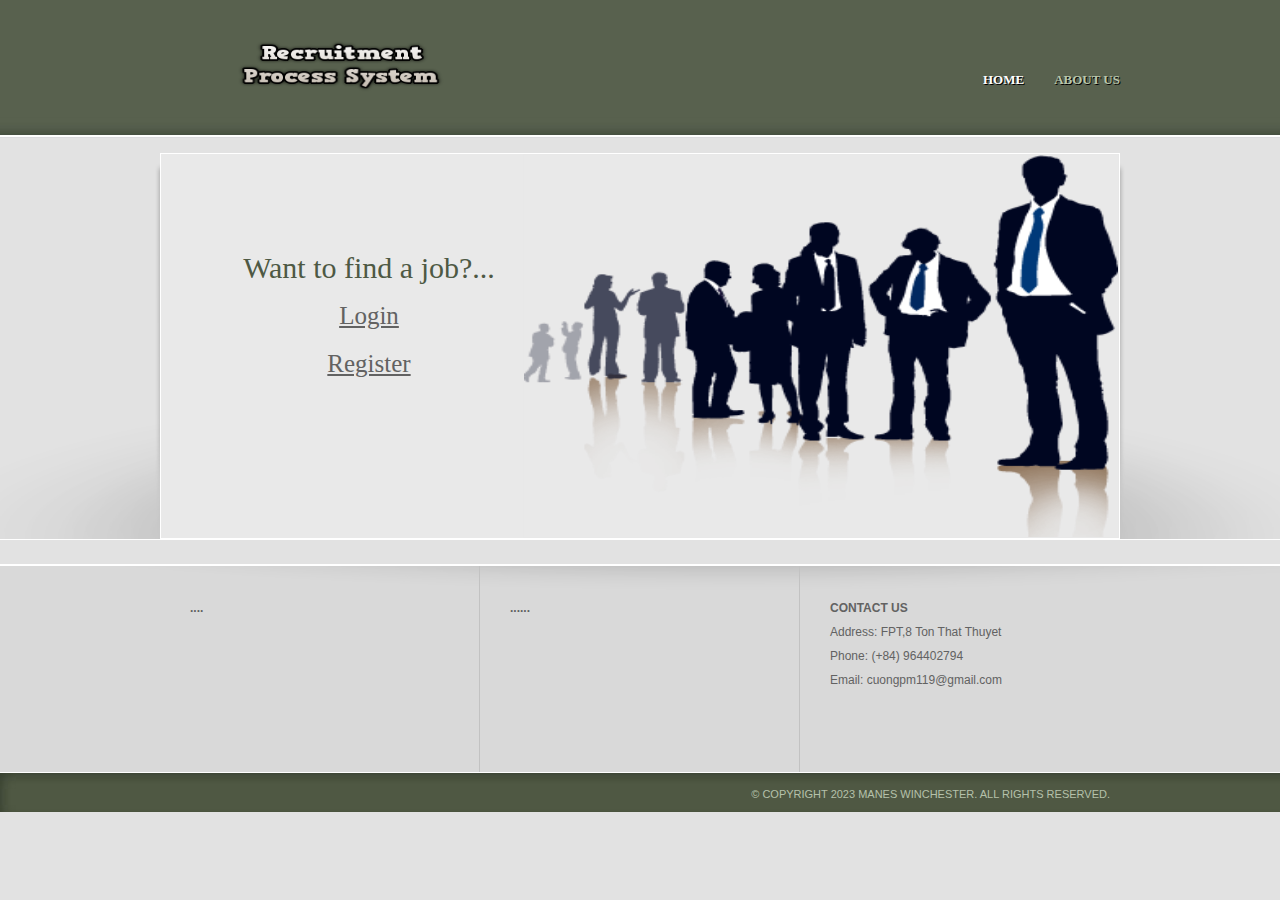
<file: template/RecruitmentProcessSystemTemplate/RecruitmentProcessSystemTemplate/index.html>
<!DOCTYPE HTML>
<!-- Website template by freewebsitetemplates.com -->
<html>
<head>
	<meta charset="UTF-8">
	<title>Recruitment Process System</title>
	<link rel="stylesheet" href="css/style2.css" type="text/css">
</head>
<body>
	<div id="header">
		<div class="clearfix">
			<div class="logo">
				<a href="index.html"><img src="images/logo.png" alt="LOGO" height="52" width="362"></a>
			</div>
			<ul class="navigation">
				<li class="active">
					<a href="index.html">Home</a>
				</li>
				<li>
					<a href="about.html">About Us</a>
				</li>				
				
			</ul>
		</div>
	</div>
	<div id="contents">
		<div id="adbox">
			<div class="clearfix">
				<img src="images/businessimage.png" alt="Img" height="382" width="594">
				<div class="detail">
					<h1>Want to find a job?...<br></h1>
					<p>
						<a href="login.html">Login</a><br/>
						<a href="register.html">Register</a>
					</p>
				</div>
			</div>
		</div>

		<div class="featured">
			
		</div>
	</div>
	<div id="footer">
		<div class="clearfix">
			<div class="section">
				<h4>....</h4>
				
			</div>
			<div class="section contact">
				<h4>......</h4>
			</div>
			<div class="section">
			<h4>Contact Us</h4>
				<p>
					<span>Address:</span> FPT,8 Ton That Thuyet
				</p>
				<p>
					<span>Phone:</span> (+84) 964402794
				</p>
				<p>
					<span>Email:</span> cuongpm119@gmail.com
				</p>
				
				
				
			</div>
		</div>
		<div id="footnote">
			<div class="clearfix">
				
				<p>
					© Copyright 2023 Manes Winchester. All Rights Reserved.
				</p>
			</div>
		</div>
	</div>
</body>
</html>
</file>
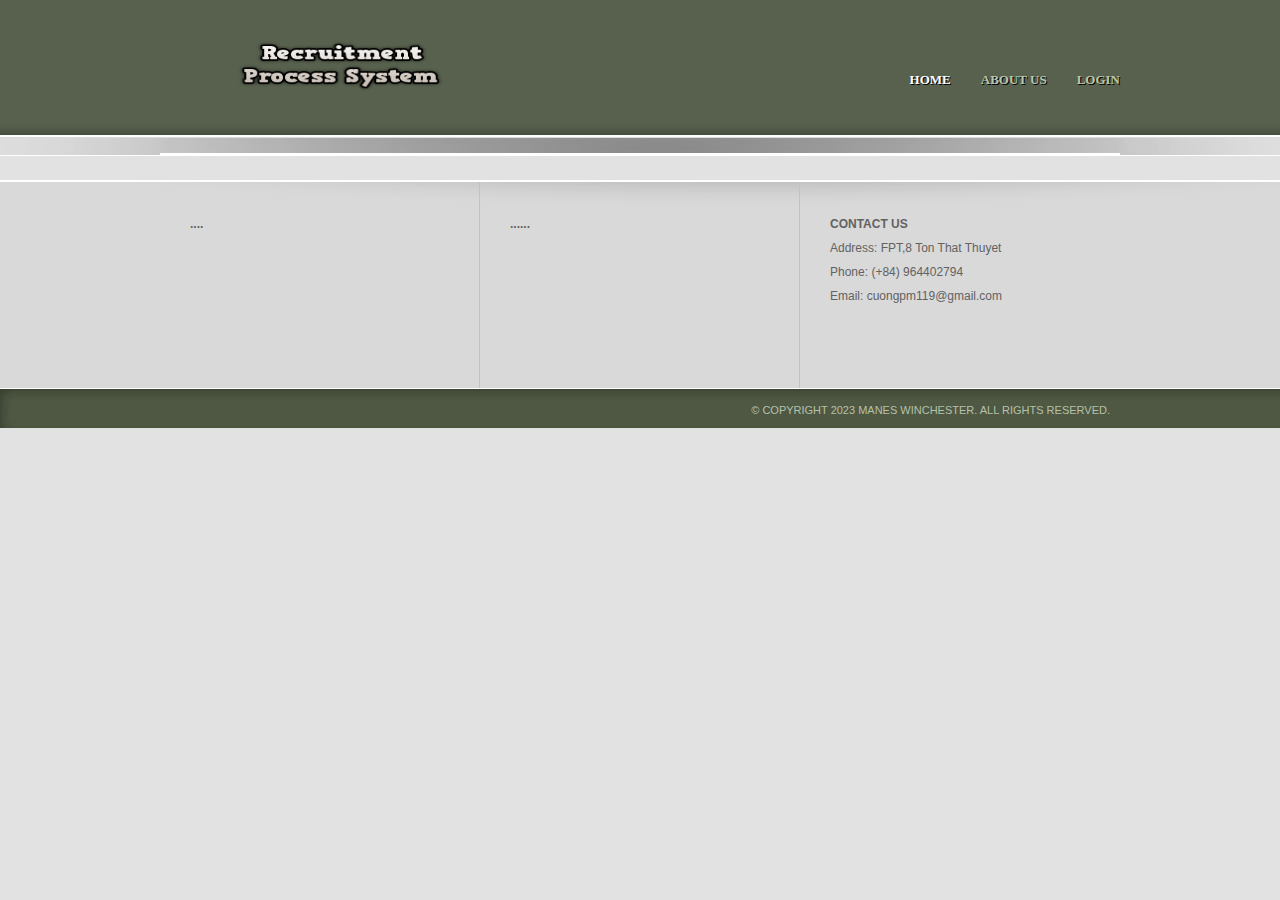
<file: template/RecruitmentProcessSystemTemplate/RecruitmentProcessSystemTemplate/login.html>
<!DOCTYPE HTML>
<!-- Website template by freewebsitetemplates.com -->
<html>
<head>
	<meta charset="UTF-8">
	<title>Recruitment Process System</title>
	<link rel="stylesheet" href="css/style2.css" type="text/css">
</head>
<body>
	<div id="header">
		<div class="clearfix">
			<div class="logo">
				<a href="index.html"><img src="images/logo.png" alt="LOGO" height="52" width="362"></a>
			</div>
			<ul class="navigation">
				<li class="active">
					<a href="index.html">Home</a>
				</li>
				<li>
					<a href="about.html">About Us</a>
				</li>				
				<li>
					<a href="login.html">Login</a>
				</li>
			</ul>
		</div>
	</div>
	<div id="contents">
		<div id="adbox">
			<div class="clearfix">
				<table></table>
			</div>
		</div>

		<div class="featured">			
		</div>
	</div>
	<div id="footer">
		<div class="clearfix">
			<div class="section">
				<h4>....</h4>
				
			</div>
			<div class="section contact">
				<h4>......</h4>
			</div>
			<div class="section">
			<h4>Contact Us</h4>
				<p>
					<span>Address:</span> FPT,8 Ton That Thuyet
				</p>
				<p>
					<span>Phone:</span> (+84) 964402794
				</p>
				<p>
					<span>Email:</span> cuongpm119@gmail.com
				</p>	
			</div>
		</div>
		<div id="footnote">
			<div class="clearfix">
				
				<p>
					© Copyright 2023 Manes Winchester. All Rights Reserved.
				</p>
			</div>
		</div>
	</div>
</body>
</html>
</file>
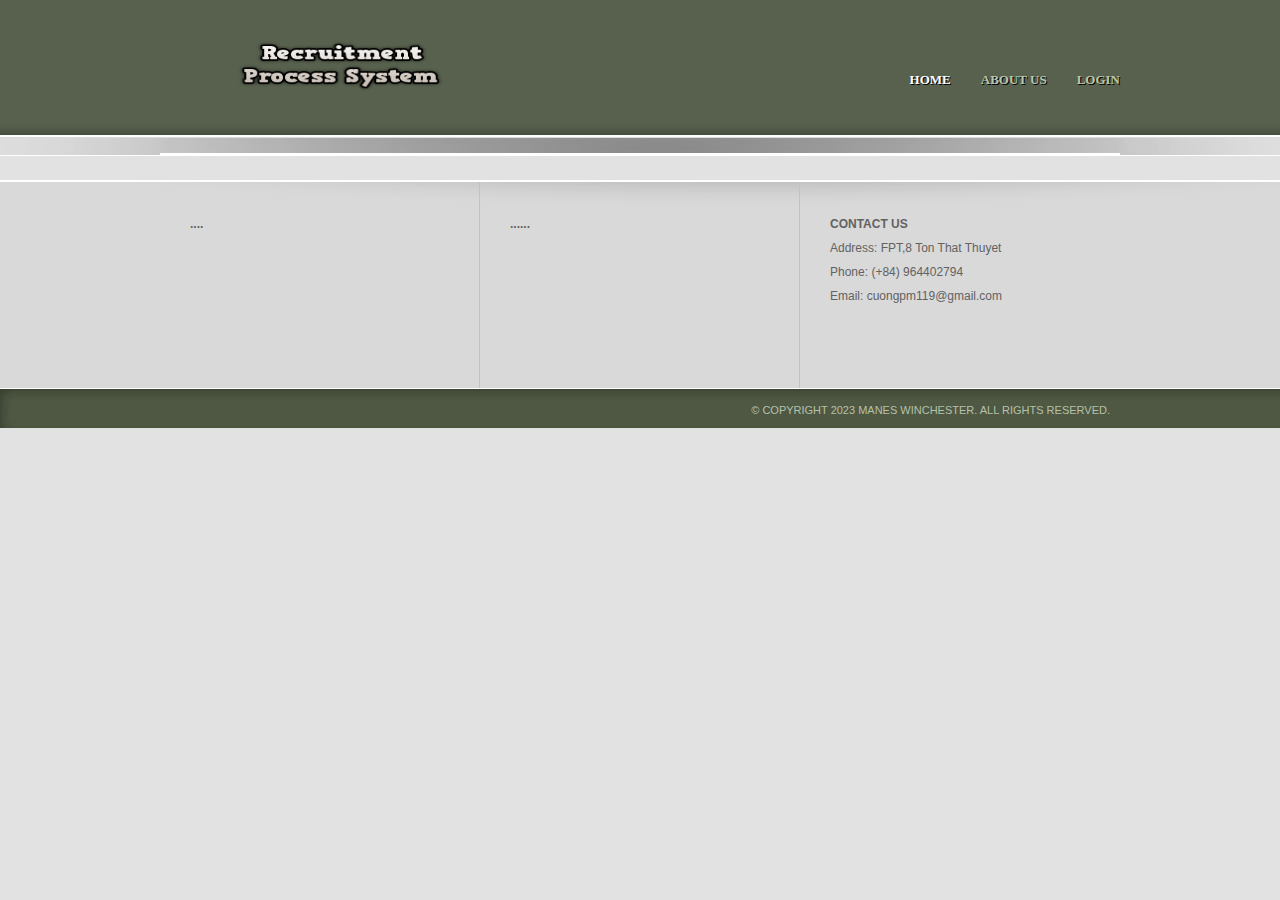
<file: template/RecruitmentProcessSystemTemplate/RecruitmentProcessSystemTemplate/register.html>
<!DOCTYPE HTML>
<!-- Website template by freewebsitetemplates.com -->
<html>
<head>
	<meta charset="UTF-8">
	<title>Recruitment Process System</title>
	<link rel="stylesheet" href="css/style2.css" type="text/css">
</head>
<body>
	<div id="header">
		<div class="clearfix">
			<div class="logo">
				<a href="index.html"><img src="images/logo.png" alt="LOGO" height="52" width="362"></a>
			</div>
			<ul class="navigation">
				<li class="active">
					<a href="index.html">Home</a>
				</li>
				<li>
					<a href="about.html">About Us</a>
				</li>				
				<li>
					<a href="login.html">Login</a>
				</li>
			</ul>
		</div>
	</div>
	<div id="contents">
		<div id="adbox">
			<div class="clearfix">
				<table></table>
			</div>
		</div>

		<div class="featured">			
		</div>
	</div>
	<div id="footer">
		<div class="clearfix">
			<div class="section">
				<h4>....</h4>
				
			</div>
			<div class="section contact">
				<h4>......</h4>
			</div>
			<div class="section">
			<h4>Contact Us</h4>
				<p>
					<span>Address:</span> FPT,8 Ton That Thuyet
				</p>
				<p>
					<span>Phone:</span> (+84) 964402794
				</p>
				<p>
					<span>Email:</span> cuongpm119@gmail.com
				</p>	
			</div>
		</div>
		<div id="footnote">
			<div class="clearfix">
				<p>
					© Copyright 2023 Manes Winchester. All Rights Reserved.
				</p>
			</div>
		</div>
	</div>
</body>
</html>
</file>
<file: template/RecruitmentProcessSystemTemplate/RecruitmentProcessSystemTemplate/css/style2.css>
body {
	background-color: #e2e2e2;
	min-width: 960px;
	margin: 0;
}
img {
	display: block;
	border: 0;
}
#header {
	background: #4e5944 url(../images/bg-header.jpg) repeat-x left bottom;
	padding: 40px 0 46px;
}
.clearfix {
	width: 960px;
	margin: 0 auto;
}
.clearfix:after {
	clear:both;
	content:"";
	display:block;
	line-height:0;
	height:1%;
	visibility:hidden;
}

.logo {
	float: left;
	display: inline-block;
}

.navigation {
	float: right;
	list-style: none;
	margin: 28px 0 0;
	padding: 0;
}

.navigation li {
	float: left;
	margin-left: 30px;
	position: relative;
}
.navigation li > a {
	color: #b8c6ac;
	font: bold 13px/24px Times, "Times New Roman", serif;
	text-decoration: none;
	text-shadow: 1px 1px #000;
	text-transform: uppercase;
}
.navigation li.active > a, .navigation > a:hover {
	color: #fff;
}
.navigation li > div {
	background-color: #888888;
	display: none;
	width: 110px;
	position: absolute;
	left: 0px;
	top: 24px;
}
.navigation li:hover > div {
	display: block;
}
.navigation li > div a {
	color: #b8c6ac;
	font: bold 13px/24px "Times New Roman", Times, serif;
	display: block;
	text-align: center;
	text-decoration: none;
	text-shadow: none;
}
.navigation li > div a:hover {
	color: #fff;
}

#contents {
	padding-bottom: 24px;
}
#contents > div.clearfix:first-child {
	width: 940px;
	padding: 30px 10px 0;
}
#contents img {
	border: 1px solid rgba(231, 231, 231, 0.8);
}
h1 {
	color: #57614e;
	font: 29px/30px "Times New Roman", Times, serif;
	margin: 0 0 12px;
	text-transform: uppercase;
}
h2 {
	color: #626262;
	font: 19px/24px "Times New Roman", Times, serif;
	letter-spacing: 2px;
	margin: 0;
	text-transform: uppercase;
}
p {
	color: #626262;
	font: 14px/24px Arial, Helvetica, sans-serif;
	margin: 0 0 24px;
}
p a {
	color: #626262;
}
p a:hover {
	color: #333333;
}

#adbox {
	background: url(../images/bg-adbox.png) no-repeat center bottom;
	border-bottom: 1px solid #fff;
	padding-top: 15px;
}
#adbox > div {
	background-color: #e9e9e9;
	width: 958px;
	border: 1px solid #fff;
	margin: 0 auto;
	position: relative;
}
#adbox > div img {
	float: right;
}
#adbox .detail {
	font-family: Times, "Times New Roman", serif;
	height: 185px;
	line-height: 48px;
	width: 308px;
	text-align: center;
	position: absolute;
	left: 54px;
	top: 90px;
}
#adbox .detail h1 {
	color: #4e5944;
	font-size: 30px;
	font-weight: normal;
	line-height: 48px;
	margin: 0;
	text-transform: none;
}
#adbox .detail p {
	color: #4e5944;
	font: 25px/48px "Times New Roman", Times, serif;
	margin: 0;
}

#footer {
	background: #d9d9d9 url(../images/bg-footer.png) repeat-x left top;
	border-top: 2px solid #fff;
}
#footer .section {
	float: left;
	min-height: 146px;
	width: 259px;
	border-left: 1px solid #c2c2c2;
	padding: 30px;
}
#footer .section h4 {
	color: #626262;
	font: bold 12px/24px Arial, Helvetica, sans-serif;
	margin: 0;
	text-transform: uppercase;
}
#footer .section p {
	font-size: 12px;
	margin: 0;
}
#footer .section:first-child {
	border: 0;
}
#footer .contact p span {
	text-transform: uppercase;
}
#footnote {
	background: url(../images/bg-footnote.jpg) repeat-x left top;
	border-top: 1px solid #fff;
	padding: 6px 0 3px;
}
#footnote p {
	color: #b5c1aa;
	font: 11px/30px Arial, Helvetica, sans-serif;
	margin: 0;
	padding-right: 10px;
	text-align: right;
	text-transform: uppercase;
}
</file>
